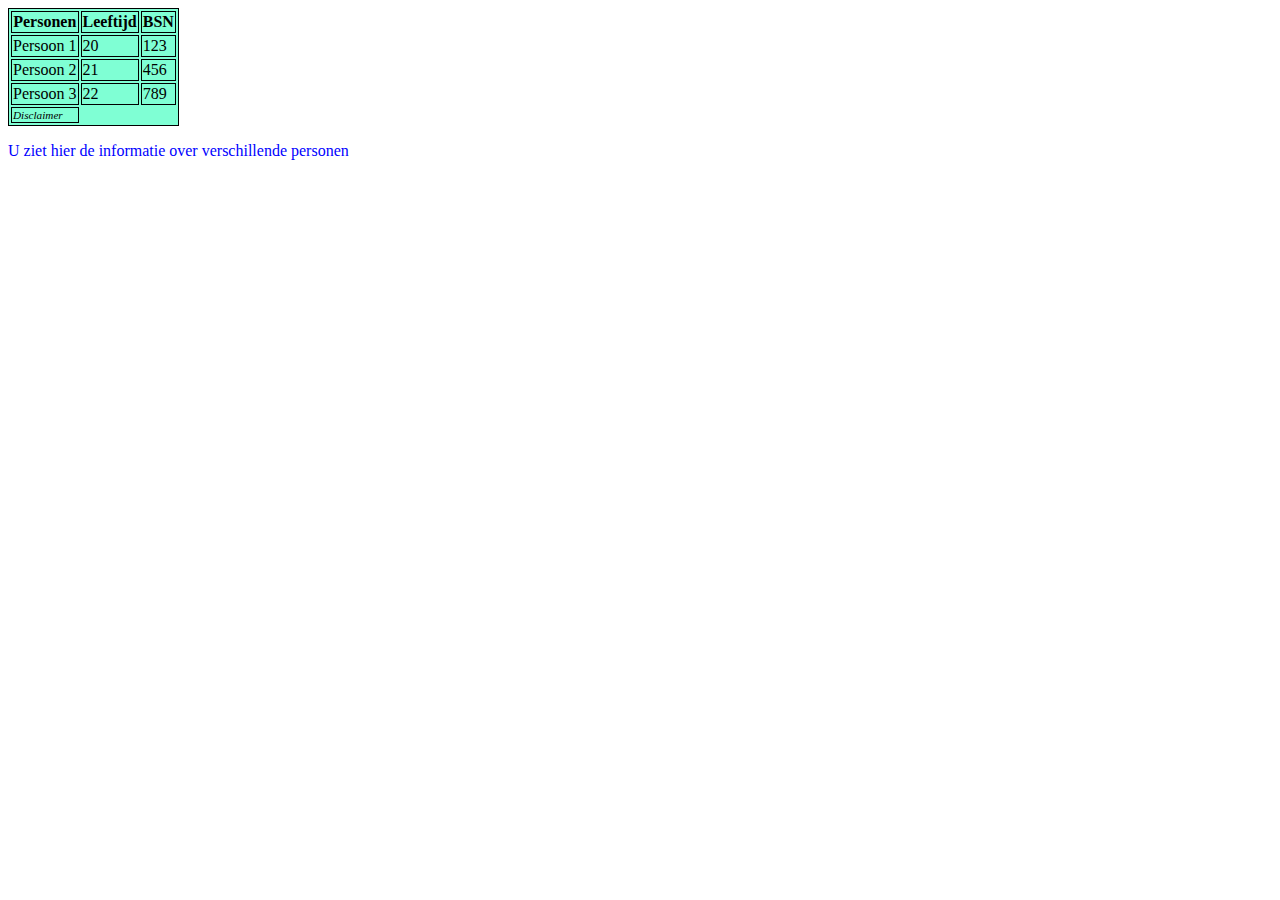
<file: mijnindex.html>
<!DOCTYPE html>
<html lang="en">
<head>
    <meta charset="UTF-8">
    <meta http-equiv="X-UA-Compatible" content="IE=edge">
    <meta name="viewport" content="width=device-width, initial-scale=1.0">
    <title>Document</title>

    <link rel="stylesheet" href="destyling.css">
</head>
<body>

    <table>
        <thead>
            <tr>
                <th>
                    Personen
                </th>
                <th>
                    Leeftijd
                </th>
                <th>
                    BSN
                </th>
            </tr>

        </thead>
        <tbody>
            <tr>
                <td>
                    Persoon 1
                </td>
                <td>
                    20
                </td>
                <td>
                    123
                </td>
            </tr>

            <tr>
                <td>
                    Persoon 2
                </td>
                <td>
                    21
                </td>
                <td>
                    456
                </td>
            </tr>

            <tr>
                <td>
                    Persoon 3
                </td>
                <td>
                    22
                </td>
                <td>
                    789
                </td>
            </tr>
        </tbody>
        <tfoot>
            <tr>
                <td style="font-size: 70%;
                    font-style: italic;">
                    Disclaimer
                </td>
            </tr>
            
        </tfoot>
        
    </table>

    <p>
        U ziet hier de informatie over verschillende personen
    </p>
    
</body>
</html>
</file>
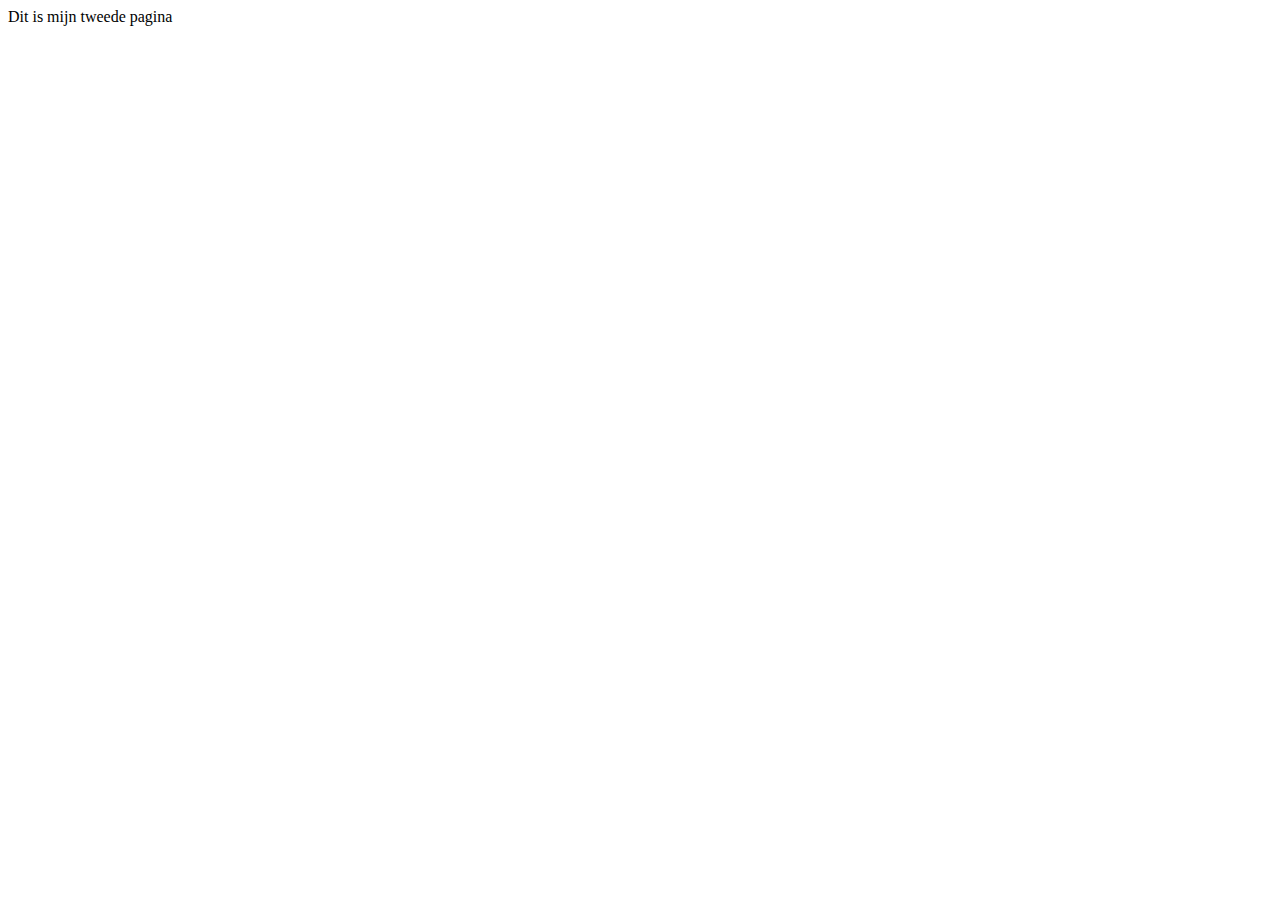
<file: tweede.html>
<!DOCTYPE html>
<html lang="en">
<head>
    <meta charset="UTF-8">
    <meta http-equiv="X-UA-Compatible" content="IE=edge">
    <meta name="viewport" content="width=device-width, initial-scale=1.0">
    <title>Document</title>
</head>
<body>
    Dit is mijn tweede pagina
</body>
</html>
</file>
<file: destyling.css>
table,th ,td{
    background-color: aquamarine;
    border: 1px solid black;

}

p{
    color: blue;
}
</file>
